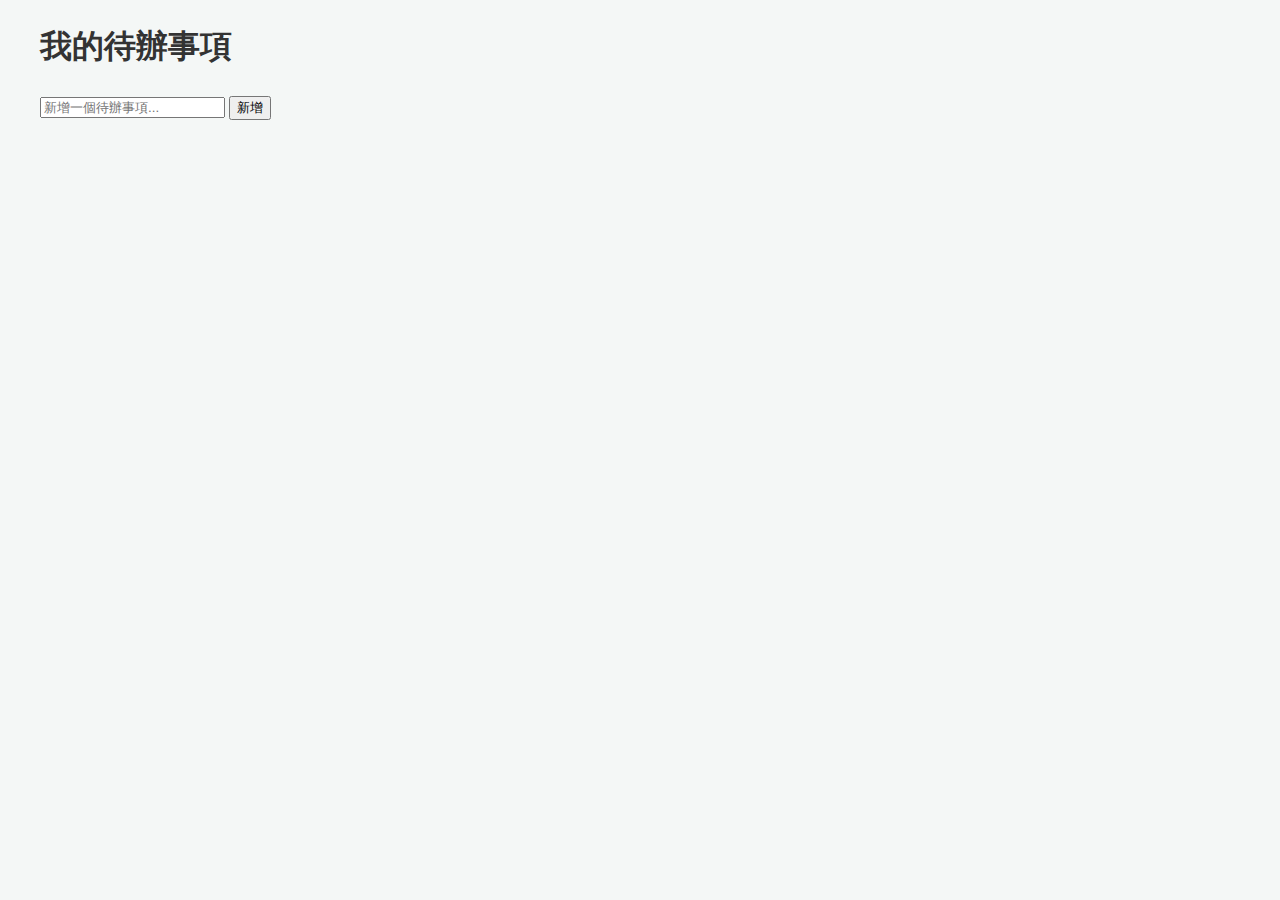
<file: mongo專案3/templates/index.html>
<!DOCTYPE html>
<html lang="zh-Hant">
<head>
    <meta charset="UTF-8">
    <meta name="viewport" content="width=device-width, initial-scale=1.0">
    <title>Todo App</title>
    <link rel="stylesheet" href="/static/style.css">
</head>
<body>
    <div class="container">
        <h1>我的待辦事項</h1>
        <div class="input-container">
            <input type="text" id="todo-input" placeholder="新增一個待辦事項...">
            <button id="add-btn">新增</button>
        </div>
        <ul id="todo-list"></ul>
    </div>
    <script src="/static/script.js"></script>
</body>
</html>
</file>
<file: static/style.css>
/* 基本樣式 */
body {
    font-family: 'Segoe UI', Tahoma, Geneva, Verdana, sans-serif;
    margin: 0;
    padding: 0;
    background-color: #f4f7f6;
    color: #333;
    line-height: 1.6;
}

.container {
    max-width: 1200px;
    margin: 0 auto;
    padding: 0 20px;
}

/* 導覽列 */
.navbar {
    background-color: #2c3e50;
    color: #fff;
    padding: 1rem 0;
    box-shadow: 0 2px 5px rgba(0,0,0,0.2);
}

.navbar .container {
    display: flex;
    justify-content: space-between;
    align-items: center;
}

.logo {
    color: #fff;
    text-decoration: none;
    font-size: 1.8rem;
    font-weight: bold;
}

.nav-links {
    list-style: none;
    margin: 0;
    padding: 0;
    display: flex;
}

.nav-links li {
    margin-left: 25px;
}

.nav-links a {
    color: #fff;
    text-decoration: none;
    font-size: 1.1rem;
    transition: color 0.3s ease;
}

.nav-links a:hover {
    color: #3498db;
}

.menu-toggle {
    display: none;
    background: none;
    border: none;
    color: #fff;
    font-size: 2rem;
    cursor: pointer;
}

/* 主內容 */
.dashboard {
    padding: 40px 0;
    text-align: center;
}

.dashboard h1 {
    color: #2c3e50;
    margin-bottom: 15px;
}

.dashboard p {
    font-size: 1.1rem;
    color: #555;
    margin-bottom: 30px;
}

.device-grid {
    display: grid;
    grid-template-columns: repeat(auto-fit, minmax(280px, 1fr));
    gap: 30px;
    margin-top: 40px;
}

.device-card {
    background-color: #fff;
    border-radius: 10px;
    box-shadow: 0 4px 15px rgba(0,0,0,0.1);
    padding: 30px;
    text-align: left;
    transition: transform 0.3s ease, box-shadow 0.3s ease;
}

.device-card:hover {
    transform: translateY(-5px);
    box-shadow: 0 6px 20px rgba(0,0,0,0.15);
}

.device-card h2 {
    color: #34495e;
    margin-top: 0;
    margin-bottom: 15px;
    font-size: 1.6rem;
}

.device-card p {
    font-size: 1rem;
    color: #666;
    margin-bottom: 20px;
}

.device-card .status {
    font-weight: bold;
    color: #e74c3c; /* 預設為關閉/上鎖 */
}

.device-card .temperature {
    font-weight: bold;
    color: #27ae60;
}

.control-btn {
    background-color: #3498db;
    color: #fff;
    border: none;
    padding: 12px 25px;
    border-radius: 5px;
    cursor: pointer;
    font-size: 1rem;
    transition: background-color 0.3s ease;
}

.control-btn:hover {
    background-color: #2980b9;
}

.control-btn.on {
    background-color: #27ae60;
}

.control-btn.on:hover {
    background-color: #229954;
}

/* 頁腳 */
footer {
    background-color: #2c3e50;
    color: #fff;
    text-align: center;
    padding: 20px 0;
    margin-top: 50px;
    box-shadow: 0 -2px 5px rgba(0,0,0,0.2);
}

footer p {
    margin: 0;
    font-size: 0.9rem;
}

/* RWD 響應式設計 */
@media (max-width: 768px) {
    .nav-links {
        display: none;
        flex-direction: column;
        width: 100%;
        background-color: #2c3e50;
        position: absolute;
        top: 70px; /* 導覽列高度 */
        left: 0;
        padding: 10px 0;
        box-shadow: 0 2px 5px rgba(0,0,0,0.2);
    }

    .nav-links.active {
        display: flex;
    }

    .nav-links li {
        margin: 10px 0;
        text-align: center;
    }

    .menu-toggle {
        display: block;
    }

    .navbar .container {
        flex-wrap: wrap;
    }

    .device-grid {
        grid-template-columns: 1fr;
    }
}

@media (max-width: 480px) {
    .logo {
        font-size: 1.5rem;
    }

    .dashboard h1 {
        font-size: 1.8rem;
    }

    .device-card {
        padding: 20px;
    }

    .device-card h2 {
        font-size: 1.4rem;
    }

    .control-btn {
        padding: 10px 20px;
        font-size: 0.9rem;
    }
}
</file>
